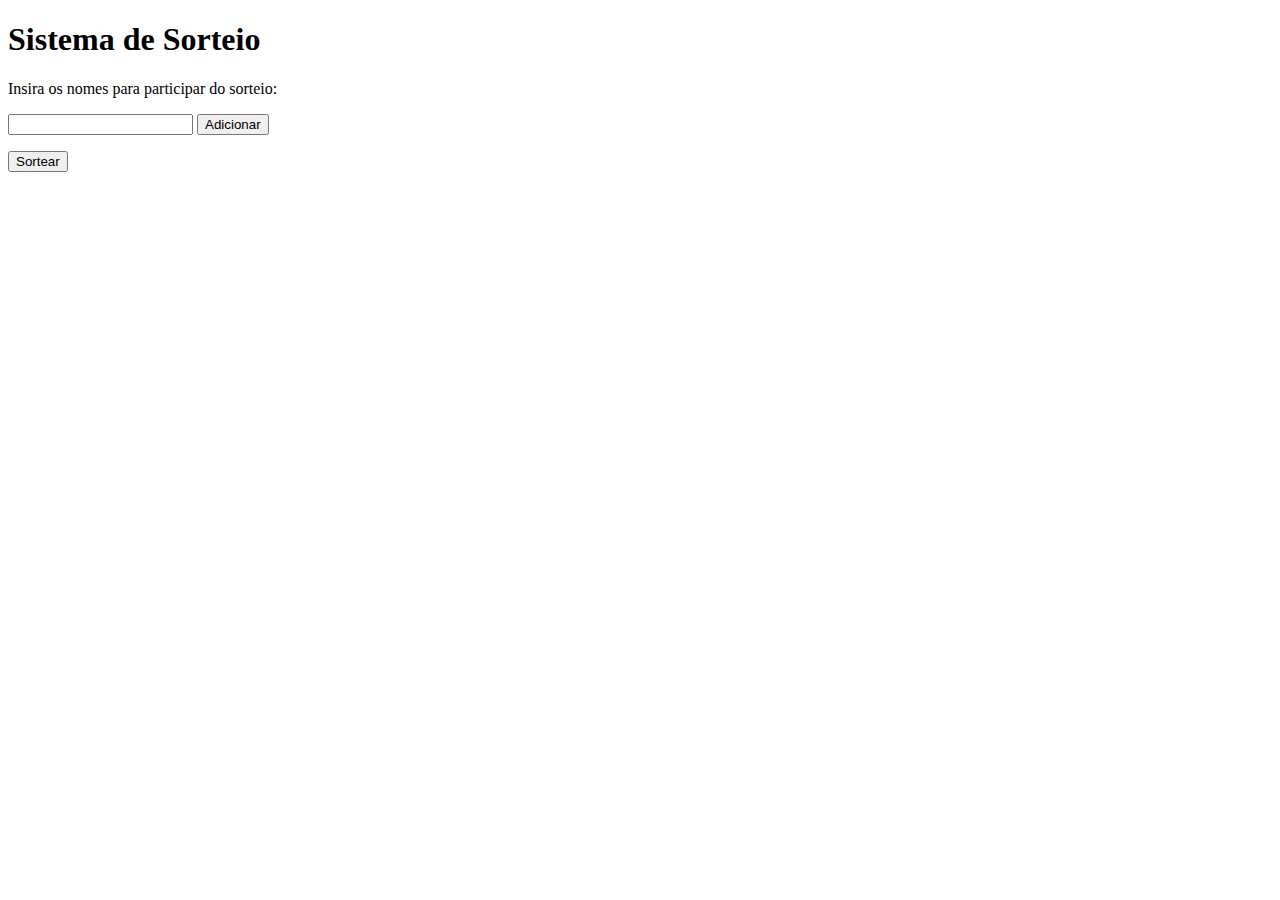
<file: index.html>
<!DOCTYPE html>
<html>

<head>
    <link href="https://cdn.jsdelivr.net/npm/bootstrap@5.3.0-alpha1/dist/css/bootstrap.min.css" rel="stylesheet" integrity="sha384-GLhlTQ8iRABdZLl6O3oVMWSktQOp6b7In1Zl3/Jr59b6EGGoI1aFkw7cmDA6j6gD" crossorigin="anonymous">
    <script src="https://cdn.jsdelivr.net/npm/bootstrap@5.3.0-alpha1/dist/js/bootstrap.bundle.min.js" integrity="sha384-w76AqPfDkMBDXo30jS1Sgez6pr3x5MlQ1ZAGC+nuZB+EYdgRZgiwxhTBTkF7CXvN" crossorigin="anonymous"></script>
    <title>Sistema de Sorteio</title>
</head>

<body>
    <h1>Sistema de Sorteio</h1>
    <p>Insira os nomes para participar do sorteio:</p>
    <input type="text" id="nome">
    <button onclick="adicionar()">Adicionar</button>
    <ul id="lista">
        <!-- Aqui serão adicionados os nomes -->
    </ul>
    <button onclick="sortear()">Sortear</button>

    <script src="script.js"></script>
</body>

</html>
</file>
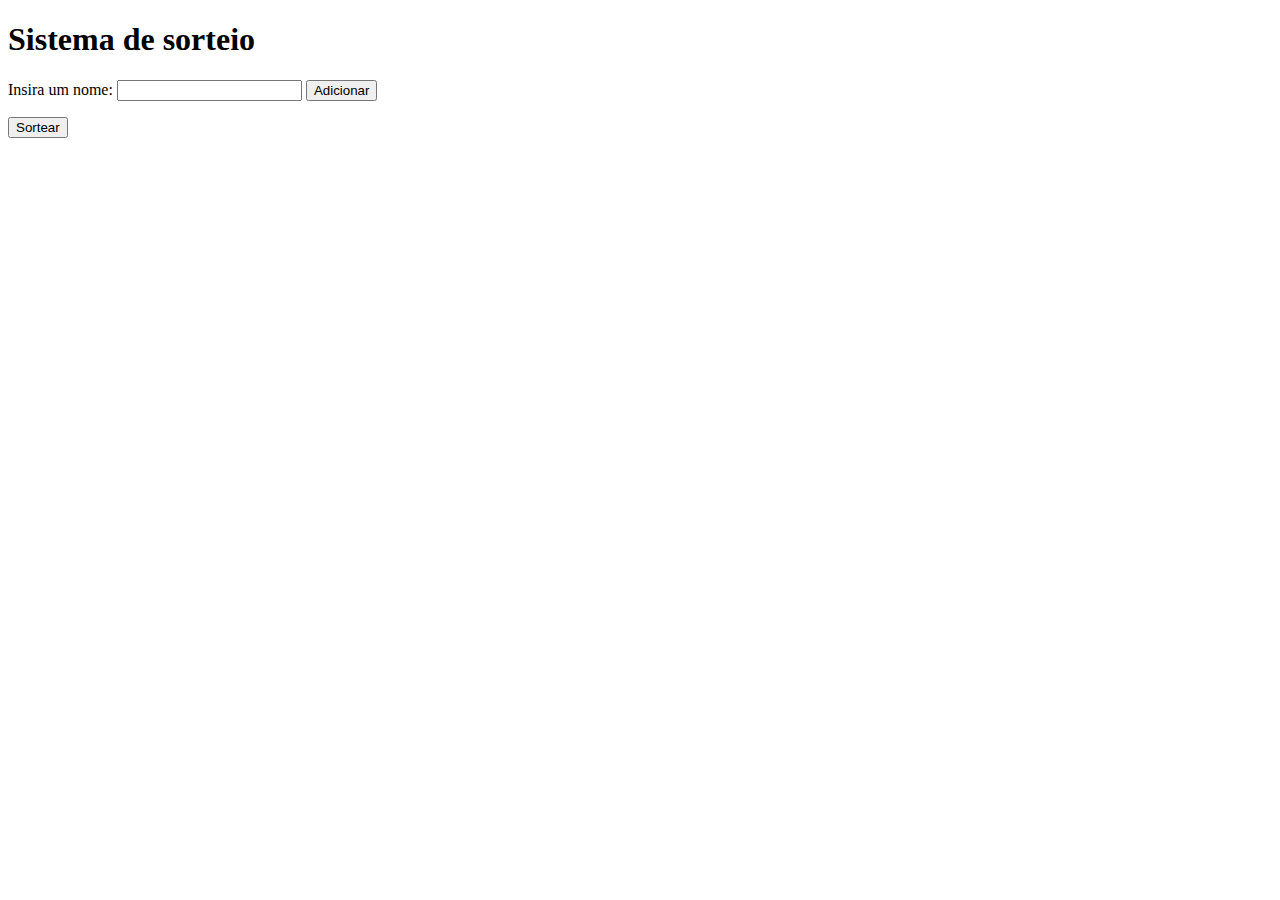
<file: index copy.html>
<!DOCTYPE html>
<html>
  <head>
    <meta charset="UTF-8" />
    <title>Sistema de sorteio</title>
  </head>
  <body>
    <h1>Sistema de sorteio</h1>
    <form>
      <label for="nome">Insira um nome:</label>
      <input type="text" id="nome" />
      <button type="button" onclick="adicionarNome()">Adicionar</button>
    </form>

    <ul id="nomes"></ul>

    <button type="button" onclick="sortear()">Sortear</button>

    <script>
      const nomes = [];

      function adicionarNome() {
        const nomeInput = document.getElementById("nome");
        const nome = nomeInput.value;

        if (nome) {
          nomes.push(nome);
          nomeInput.value = "";
          atualizarNomes();
        }
      }

      function atualizarNomes() {
        const listaNomes = document.getElementById("nomes");
        listaNomes.innerHTML = "";

        nomes.forEach(function (nome) {
          const li = document.createElement("li");
          li.innerText = nome;
          listaNomes.appendChild(li);
        });

        localStorage.setItem("nomes", JSON.stringify(nomes));
      }

      function sortear() {
        const vencedor =
          nomes[Math.floor(Math.random() * nomes.length)];

        alert(`O vencedor é: ${vencedor}`);
      }

      // Carrega nomes do Local Storage
      const nomesLocalStorage = JSON.parse(localStorage.getItem("nomes"));
      if (nomesLocalStorage) {
        nomes.push(...nomesLocalStorage);
        atualizarNomes();
      }
    </script>
  </body>
</html>
</file>
